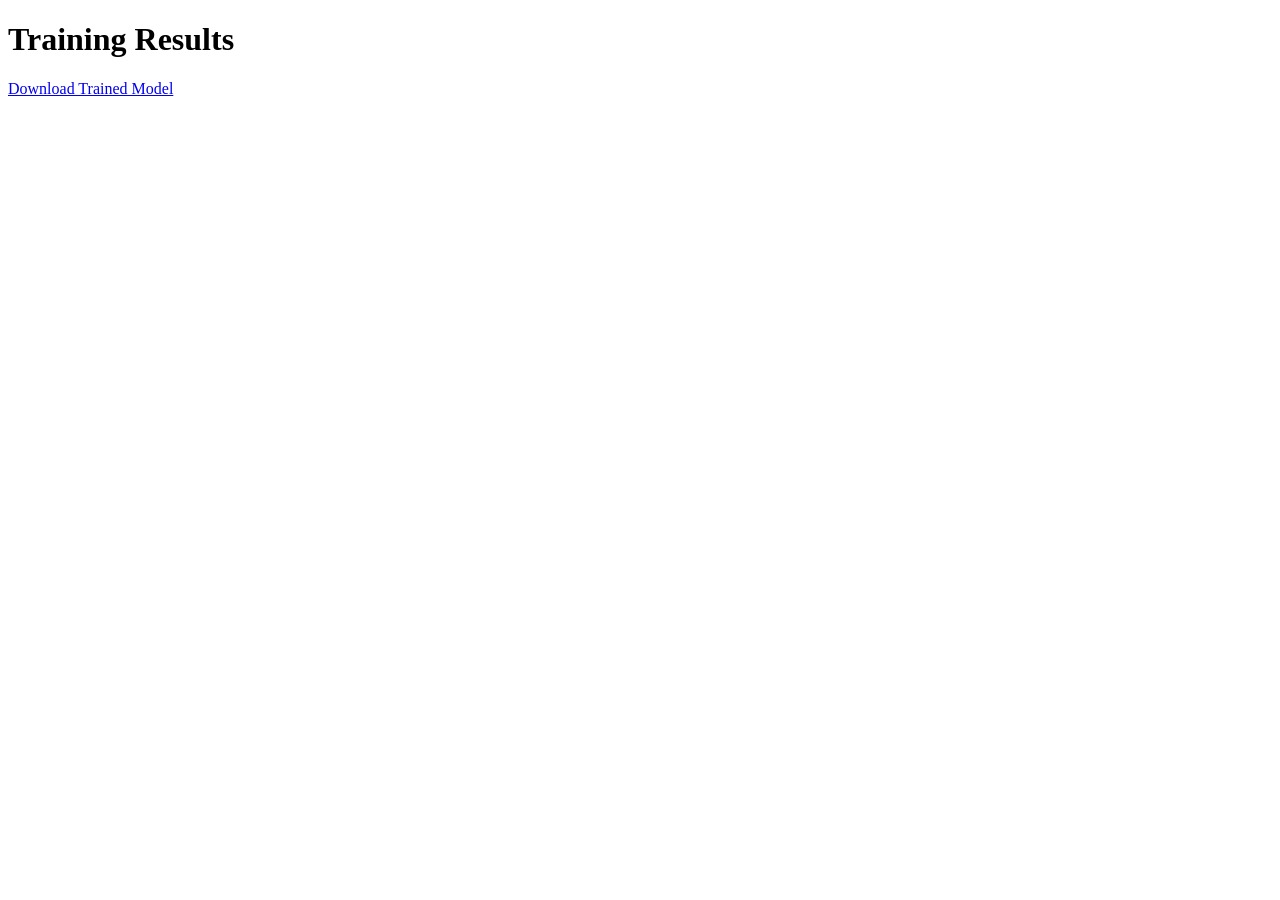
<file: training model website/templates/results.html>
<!DOCTYPE html>
<html lang="en">
<head>
    <!-- Head content -->
</head>
<body>
    <div class="container mt-5">
        <h1>Training Results</h1>
        <div id="loss-accuracy-chart"></div>
        <a href="#" class="btn btn-success mt-3" id="download-button" download>Download Trained Model</a>
    </div>
</body>
</html>
</file>
